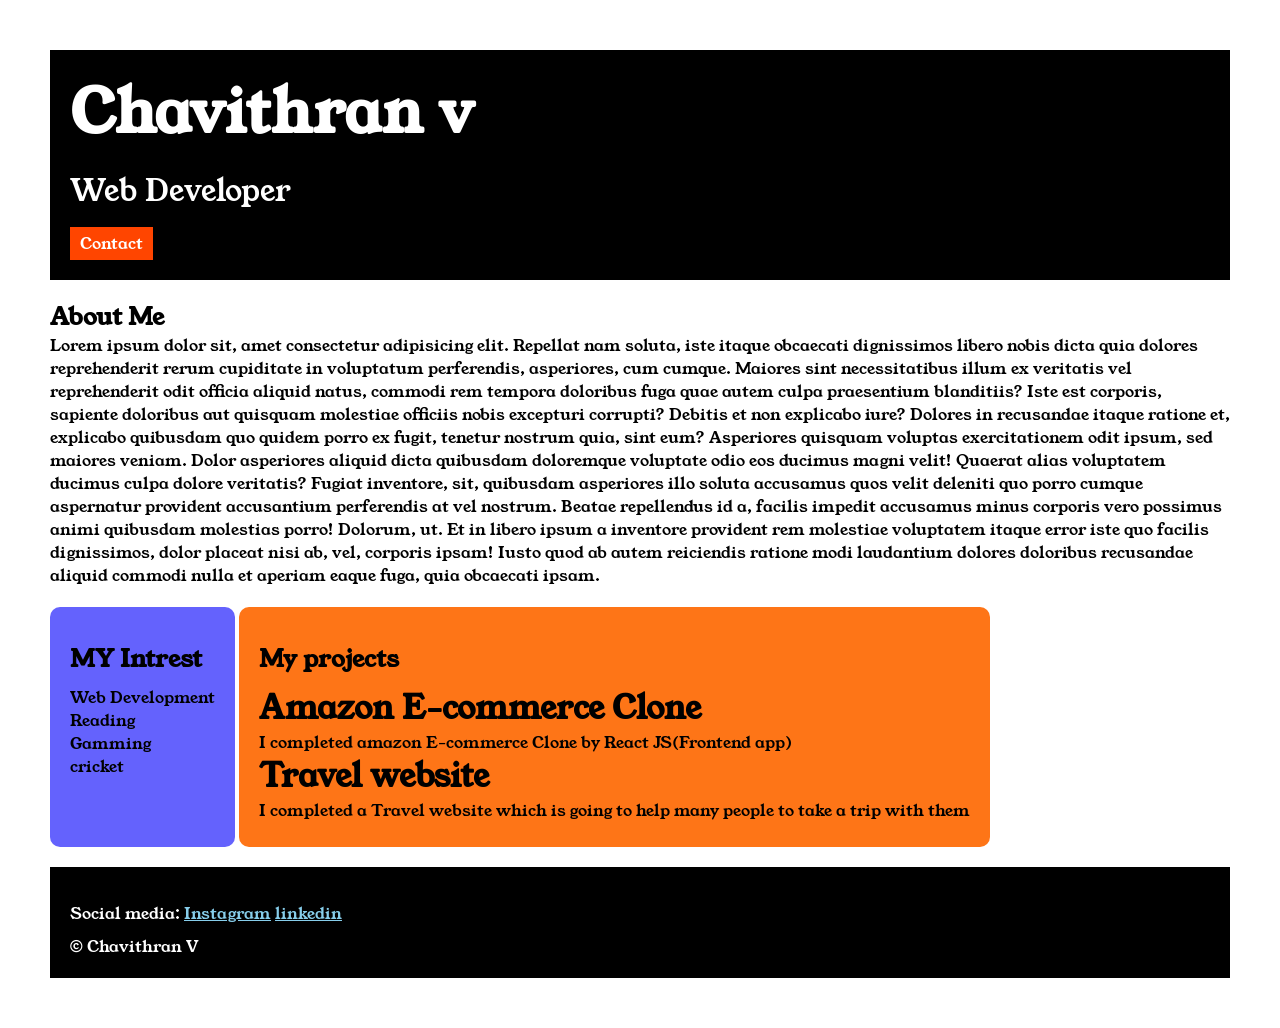
<file: Index.html>
<!DOCTYPE html>
<html>

<head>
    <title>portfolio</title>
    <link rel="stylesheet" href="Style.css">
    <link rel="preconnect" href="https://fonts.googleapis.com">
<link rel="preconnect" href="https://fonts.gstatic.com" crossorigin>
<link href="https://fonts.googleapis.com/css2?family=Young+Serif&display=swap" rel="stylesheet">


</head>
<body>
    <div class="container">

    <div class="section-one">

    <h1 class="section-one__name">Chavithran v</h1>
    <p class="section-one__Role">Web Developer</p>
    <a class="section-one__contact" href="contact.html"> Contact</a>

    </div>
    <div class="section-two">
    <h2 class="section-two__title">About Me</h2>
    <p>Lorem ipsum dolor sit, amet consectetur adipisicing elit. Repellat nam soluta, iste itaque obcaecati dignissimos libero nobis dicta quia dolores reprehenderit rerum cupiditate in voluptatum perferendis, asperiores, cum cumque. Maiores sint necessitatibus illum ex veritatis vel reprehenderit odit officia aliquid natus, commodi rem tempora doloribus fuga quae autem culpa praesentium blanditiis? Iste est corporis, sapiente doloribus aut quisquam molestiae officiis nobis excepturi corrupti? Debitis et non explicabo iure? Dolores in recusandae itaque ratione et, explicabo quibusdam quo quidem porro ex fugit, tenetur nostrum quia, sint eum? Asperiores quisquam voluptas exercitationem odit ipsum, sed maiores veniam. Dolor asperiores aliquid dicta quibusdam doloremque voluptate odio eos ducimus magni velit! Quaerat alias voluptatem ducimus culpa dolore veritatis? Fugiat inventore, sit, quibusdam asperiores illo soluta accusamus quos velit deleniti quo porro cumque aspernatur provident accusantium perferendis at vel nostrum. Beatae repellendus id a, facilis impedit accusamus minus corporis vero possimus animi quibusdam molestias porro! Dolorum, ut. Et in libero ipsum a inventore provident rem molestiae voluptatem itaque error iste quo facilis dignissimos, dolor placeat nisi ab, vel, corporis ipsam! Iusto quod ab autem reiciendis ratione modi laudantium dolores doloribus recusandae aliquid commodi nulla et aperiam eaque fuga, quia obcaecati ipsam. </p>
</div>
   <div class="section-three"> 
    <h2 class="section-three__title">MY Intrest </h2>
<ul class="section-three__desc">
    <li>Web Development</li>
    <li>Reading</li>
    <li>Gamming</li>
<li>cricket</li>


</ul>
</div>
<div class="section-four">
<h2 class="section-four__title">My projects</h2>
<ul class="section-four__desc">
    <li>
        <h1> Amazon E-commerce Clone</h1>
        <p> I  completed amazon E-commerce Clone by React JS(Frontend app)</p>
    </li>
<li>
    <h1>Travel website</h1>
    <p>I completed a Travel website which is going to help many people to take a trip with them </p>
</li>

</ul>
</div>
<div class="section-five">
<p class="section-five__title">Social media:
   <a href="https://www.instagram.com/invites/contact/?utm_source=ig_contact_invite&utm_medium=copy_link&utm_content=4gab85u">Instagram</a> 
   <a href="https://www.linkedin.com/in/chavithran-v-0296b4286?utm_source=share_via&utm_content=profile&utm_medium=member_android">linkedin</a>
<P class="section-five__desc">&copy; Chavithran V </P>
</p>
</div>
</div>
</body>
</html>
</file>
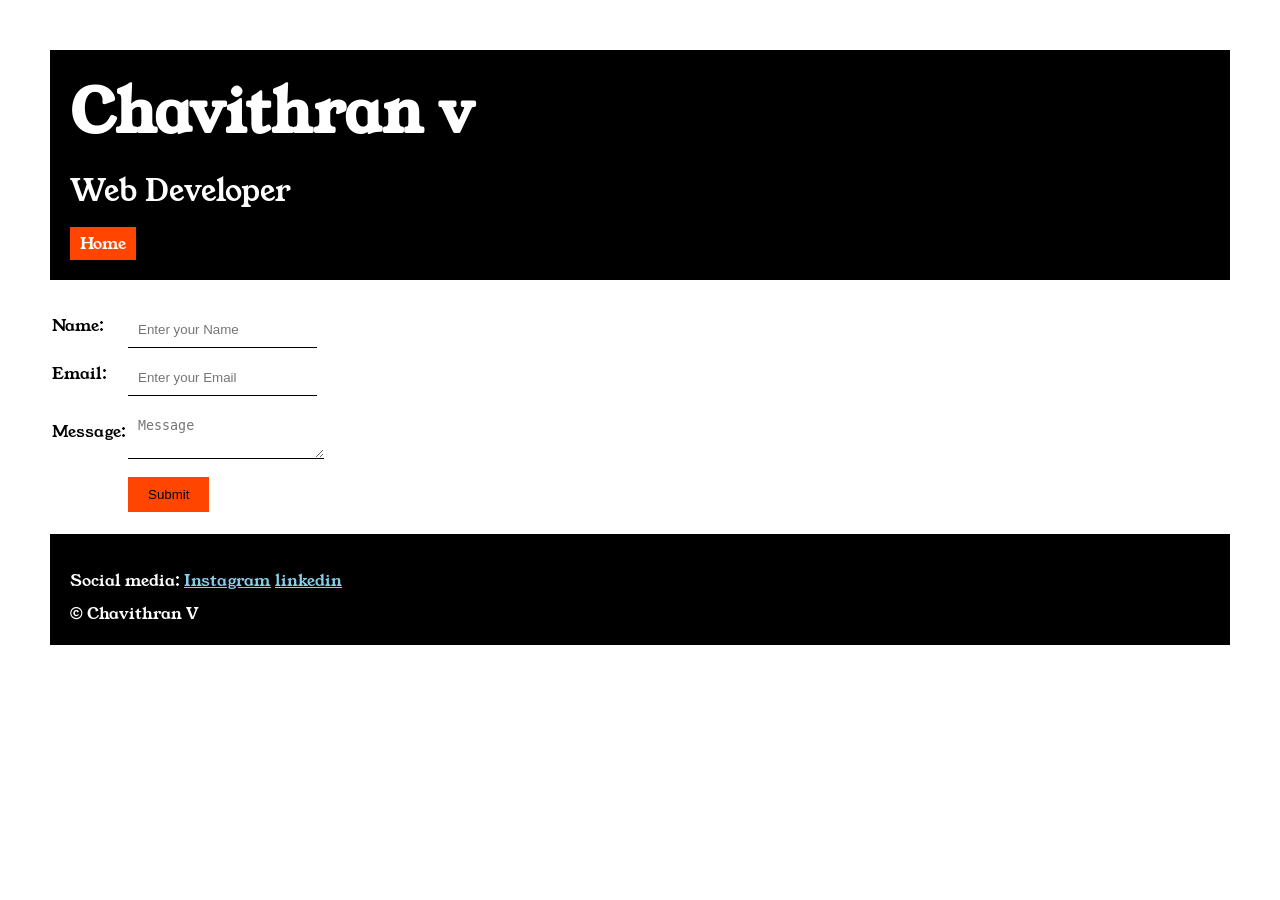
<file: contact.html>
<!DOCTYPE html>
<html lang="en">
<head>
    <meta charset="UTF-8">
    <meta name="viewport" content="width=device-width, initial-scale=1.0">
    <title>contact</title>
     <link rel="stylesheet" href="Style.css">
    <link rel="preconnect" href="https://fonts.googleapis.com">
<link rel="preconnect" href="https://fonts.gstatic.com" crossorigin>
<link href="https://fonts.googleapis.com/css2?family=Young+Serif&display=swap" rel="stylesheet">

</head>
<body>
    <div class="container">
    <div class="section-one">

    <h1 class="section-one__name">Chavithran v</h1>
    <p class="section-one__Role">Web Developer</p>
    <a class="section-one__contact" href="Index.html"> Home </a>

    </div>
    <div class="contact-form">
    <form>
        <table>
            <tr>
                <td>Name:</td>
                <td><input type="text" placeholder="Enter your Name" class="contact-form__input"></td>
            </tr>
            <tr>
                <td>Email:</td>
                <td><input type="email" placeholder="Enter your Email"class="contact-form__input"></td>
            </tr>
            <tr>
                <td>Message:</td>
                <td> <textarea placeholder="Message" class="contact-form__textarea"></textarea></td>
            </tr>
            <tr>
                <td></td>
                <td><input type="submit" class="contact-form__submit"></td>
            </tr>
        </table>
    </form>
    </div>
<div class="section-five">
<p class="section-five__title">Social media:
   <a href="https://www.instagram.com/invites/contact/?utm_source=ig_contact_invite&utm_medium=copy_link&utm_content=4gab85u">Instagram</a> 
   <a href="https://www.linkedin.com/in/chavithran-v-0296b4286?utm_source=share_via&utm_content=profile&utm_medium=member_android">linkedin</a>
<P class="section-five__desc">&copy; Chavithran V </P>
</p>
</div>
</div>
</body>
</html>
</file>
<file: Style.css>
*{
    padding: 0;
    margin: 0;
}
body{
  font-family: "Young Serif", serif;
 
}
.container{
  padding: 50px;
}
.section-one{
  background-color: black;
  color: white;
  padding: 20px;
}
.section-one__contact{
  background-color: orangered;
  color: white;
  padding-left: 10px;
  padding-bottom: 5px;
  padding-right: 10px;
  padding-top: 5px;
  display: inline-block;
  text-decoration: none;
  margin-top: 15px;

}
.section-one__name{
  font-size: 60px;
}
.section-one__Role{
  font-size: 30px;
  margin-top: 15px;
}
.section-two,.section-three,.section-four,.section-five {
  margin-top: 20px;
} 
.section-two__title,.section-three__title,.section-four__title,.section-five__title{
  margin-top: 15px;
}
.section-two__desc,.section-three__desc,.section-four__desc,.section-five__desc{
  margin-top: 10px;
}
.section-five{
  background-color: black;
  color: white;
  padding: 20px;

}
.section-five__title a{
  color: skyblue;
}

.section-three li,.section-four li{
   list-style: none;
}
.section-three{
  background-color: #6462fd;
  color: black;
  padding: 20px;
  display: inline-block;
  height: 200px;
  border-radius: 10px;
  vertical-align: top;
}
.section-four{
  background-color: #fe7517;
  color: black;
  padding: 20px;
  display: inline-block;
  height: 200px;
  border-radius: 10px;
  vertical-align: top;
}
.contact-form{
  margin-top: 20px;
}
.contact-form__input,.contact-form__textarea,.contact-form__submit{
  margin-top: 10px;
}
.contact-form__input{
  padding: 10px;
  border: none;
  border-bottom:solid black 1px ;
}
.contact-form__textarea{
  padding: 10px;
  border: none;
  border-bottom: solid black 1px ;
}
.contact-form__submit
{
  padding: 10px;
  padding-bottom: 10px;
  padding-left: 20px;
  padding-right: 20px;
  padding-top: 10px;
  background-color: orangered;
  color: black;
  border: none;
}
</file>
